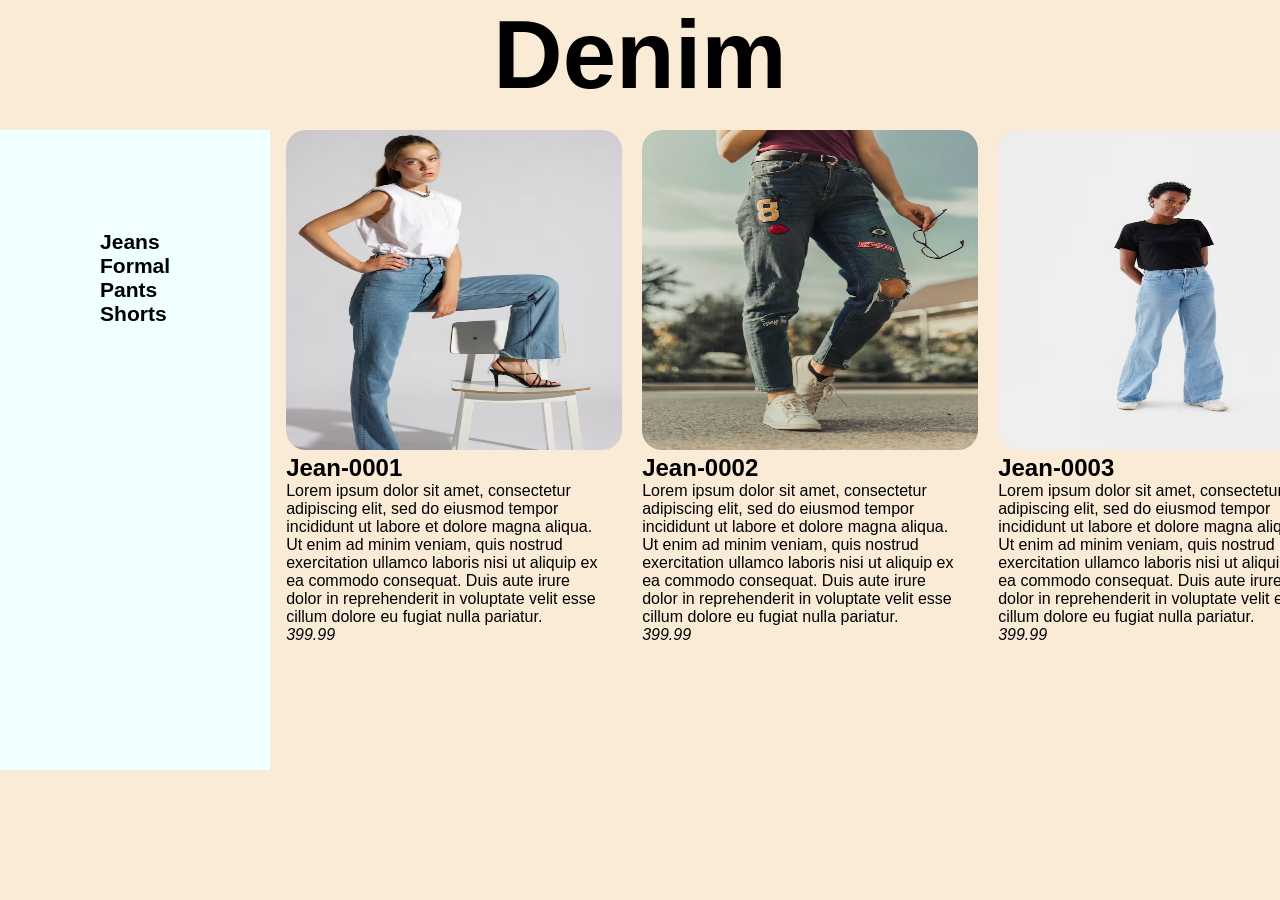
<file: pages/denim.html>
<!DOCTYPE html>
<html lang="en">
<head>
    <meta charset="UTF-8">
    <meta name="viewport" content="width=device-width, initial-scale=1.0">
    <title>Denim</title>
    <link rel="stylesheet" href="../css/style.css">
    <link rel="stylesheet" href="../css/denimStyle.css">

</head>
<body>
    <section class="intro-section">
        <h1>Denim</h1>
    </section>

    <section class="denim-container">

        <aside class="category-menu">
            <h1>Jeans</h1>
            <h1>Formal Pants</h1>
            <h1>Shorts</h1>
        </aside>

        <div class="horizontal-section">

            <div class="card-container">
                
            </div>

        </div>
      
    </section>

    <script src="../js/denimPage.js"></script>
    
</body>
</html>
</file>
<file: css/style.css>
*{
    margin: 0;
    padding: 0;
    box-sizing: border-box;
    font-family: Helvetica, Arial, sans-serif;
}

body{
    background-color: antiquewhite;
}

.static-nav{
    display: flex;
    justify-content: space-between;
    padding: 20px;
}

.static-nav a{
    background-color: #7C9EC3;
    padding: 20px;
    border-radius: 20px;
    color: aliceblue
}

svg{
    width: 6em;
    height: 10em;
    background-color: #7C9EC3;
}

path{
    stroke: aliceblue;
    stroke-width: 5;

}
.intro-section{
    display: flex;
    flex-direction: column;
   align-items: center;
}

.intro-section h1{
    
    font-size: 6em;
    margin-bottom: 20px;
}


.intro-section p{

    width: 60%;
}

.intro-section img{
    border-radius: 20px;
    margin: 40px;
    height: 40em;
}

.gallery-card{  

    width: 100%;
    height: 100vh;

    background-image: var(--bg-image);
    background-size: cover;
    background-position: center;

    position: relative;
    

}

.gallery-card img{

 width: 1000px;
 
}

.gallery-card h1{

    color: aliceblue;
    font-size: 10em;
    padding: 10px;
    padding-top: 220px;

}




.subsection-btn{

    padding: 20px;
    background-color: aliceblue;
    border-style: none;
    position: absolute;
    bottom: 0;
    
}

.subsection-btn:hover{

cursor: pointer;
background-color: black;
color: antiquewhite;
transition: background-color 0.2s ease;
    
}


#about-section h1{

    margin-top: 10px;
}


#about-section{

    width: 70%;
    padding: 20px;
    gap: 16px;
    display: flex;
    justify-content: space-evenly;
    align-items: center;
}

.info p{

    width: 40%;

}

#about-section img{

    width: 29em;
    height: 40em;
    border-radius: 30px;
}


footer{
    background-color: black;
    color: aliceblue;
    padding: 50px;
    
}

footer ul{
    display: flex;
    flex-direction: column;
    gap: 16px;
}
.info{
    display: flex;
    justify-content: space-between;
    padding: 20px;
}


.top-btn{

    border-style: none;
    background-color: rgb(35, 110, 85);
    width: 100%;
    padding: 20px;
    border-radius: 20px;
}
</file>
<file: css/denimStyle.css>
.horizontal-section{
    overflow-x: auto;
    overflow-y: hidden;
}

.category-menu{
    padding: 100px;
    background-color: azure;
    font-size: large;
}
.denim-container{
    display: flex;
    gap: 16px;
    height: 40em;
}

.card-container{
    display: flex;
    gap: 20px;
    width:max-content
}

.denim-card{
    border-radius: 20px;
    height: 5em;
}

.denim-card p{
    max-width: 20em;
}

.denim-card img{
    border-radius: 20px;
    width: 21em;
    height: 20em;
}
</file>
